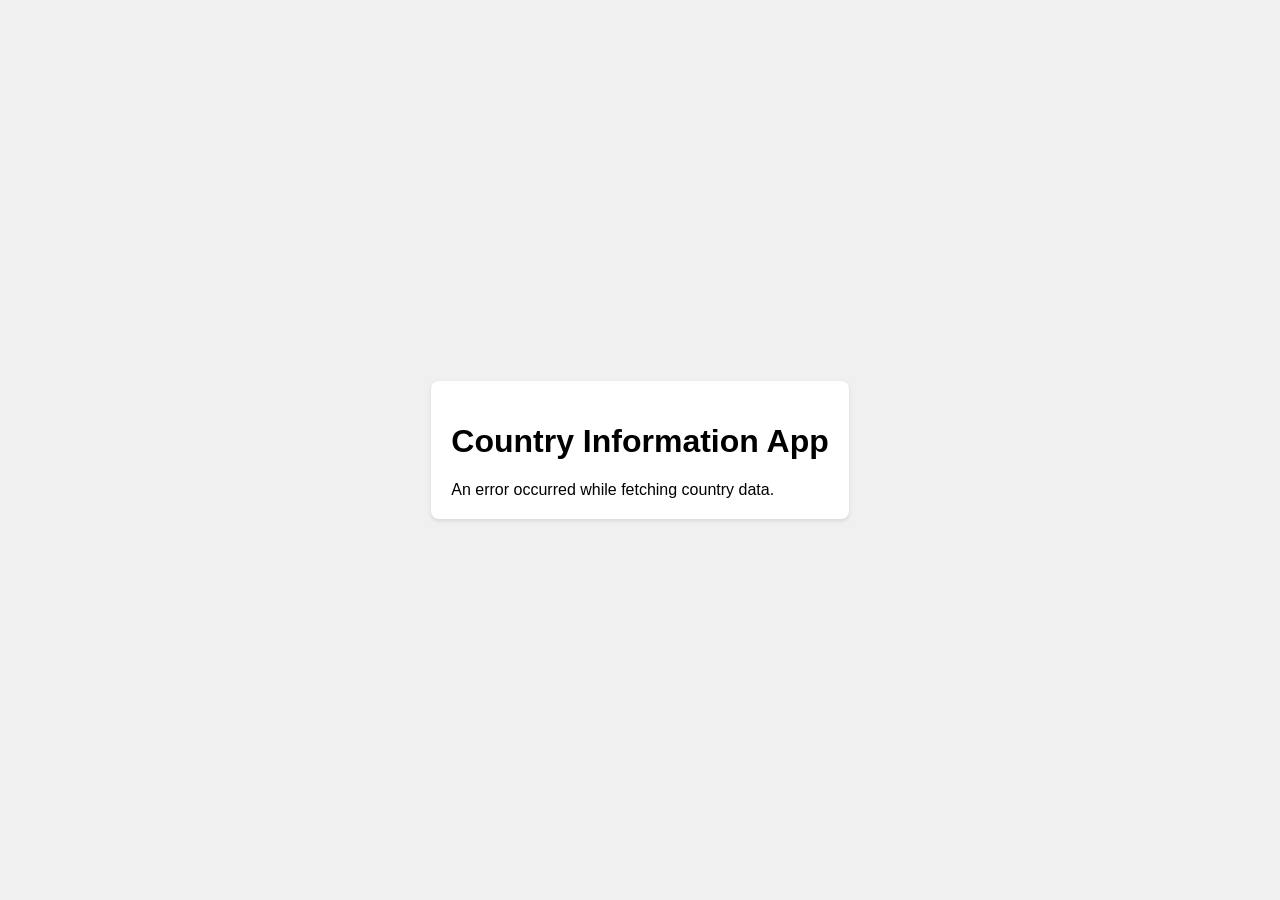
<file: countryinformation/index.html>
<!DOCTYPE html>

<html lang="en">

<head>

    <meta charset="UTF-8">

    <meta name="viewport" content="width=device-width, initial-scale=1.0">

    <link rel="stylesheet" href="styles.css">

    <title>Country Information App</title>

</head>

<body>

    <div class="country-container">

        <h1>Country Information App</h1>

        <div class="country-info">

            <p>Loading...</p>

        </div>

    </div>

    <script src="script.js"></script>

</body>

</html>
</file>
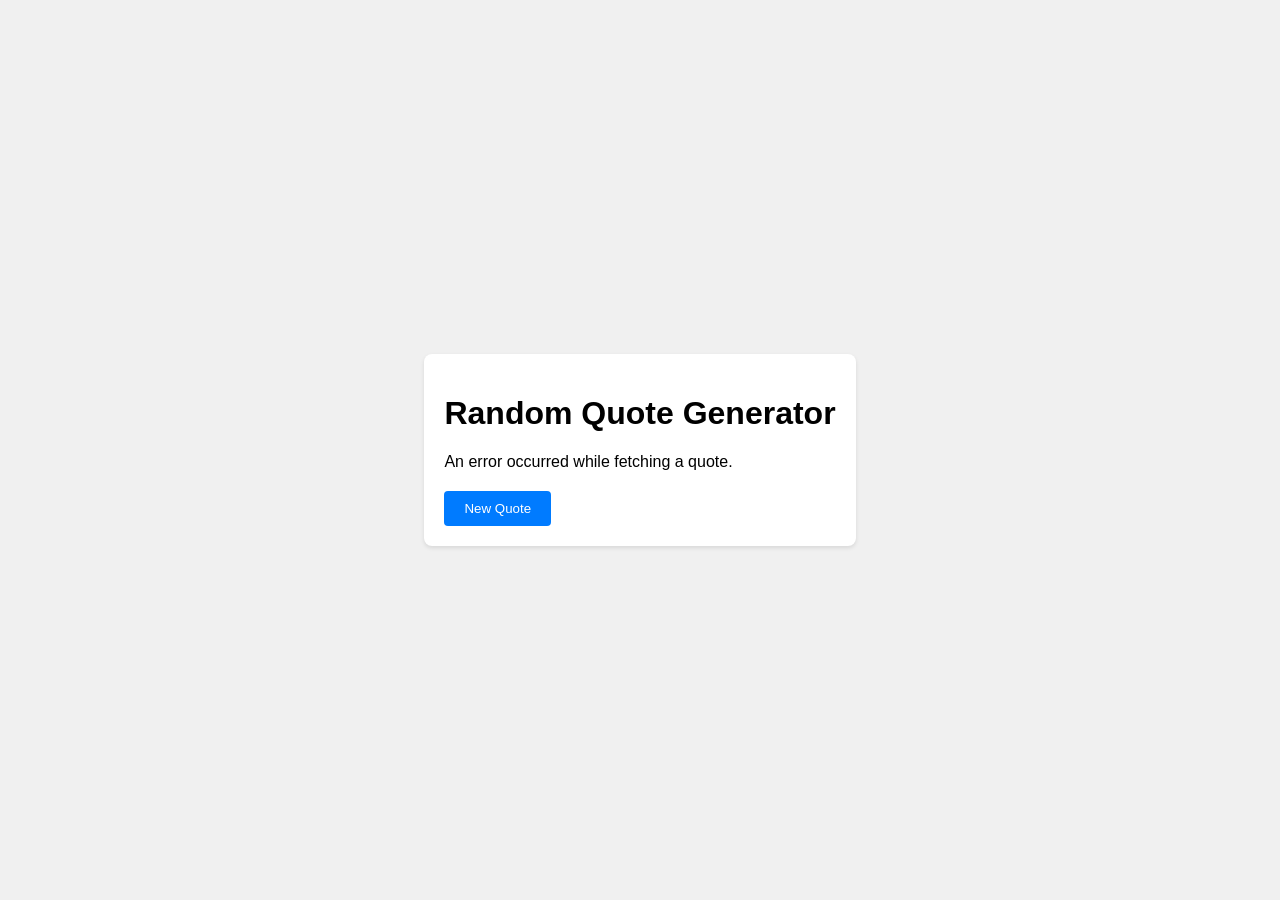
<file: Randomquote/index.html>
<!DOCTYPE html>

<html lang="en">

<head>

    <meta charset="UTF-8">

    <meta name="viewport" content="width=device-width, initial-scale=1.0">

    <link rel="stylesheet" href="styles.css">

    <title>Random Quote Generator</title>

</head>

<body>

    <div class="quote-container">

        <h1>Random Quote Generator</h1>

        <div class="quote">

            <p>Loading...</p>

        </div>

        <button class="btn" id="new-quote-btn">New Quote</button>

    </div>

    <script src="script.js"></script>

</body>

</html>
</file>
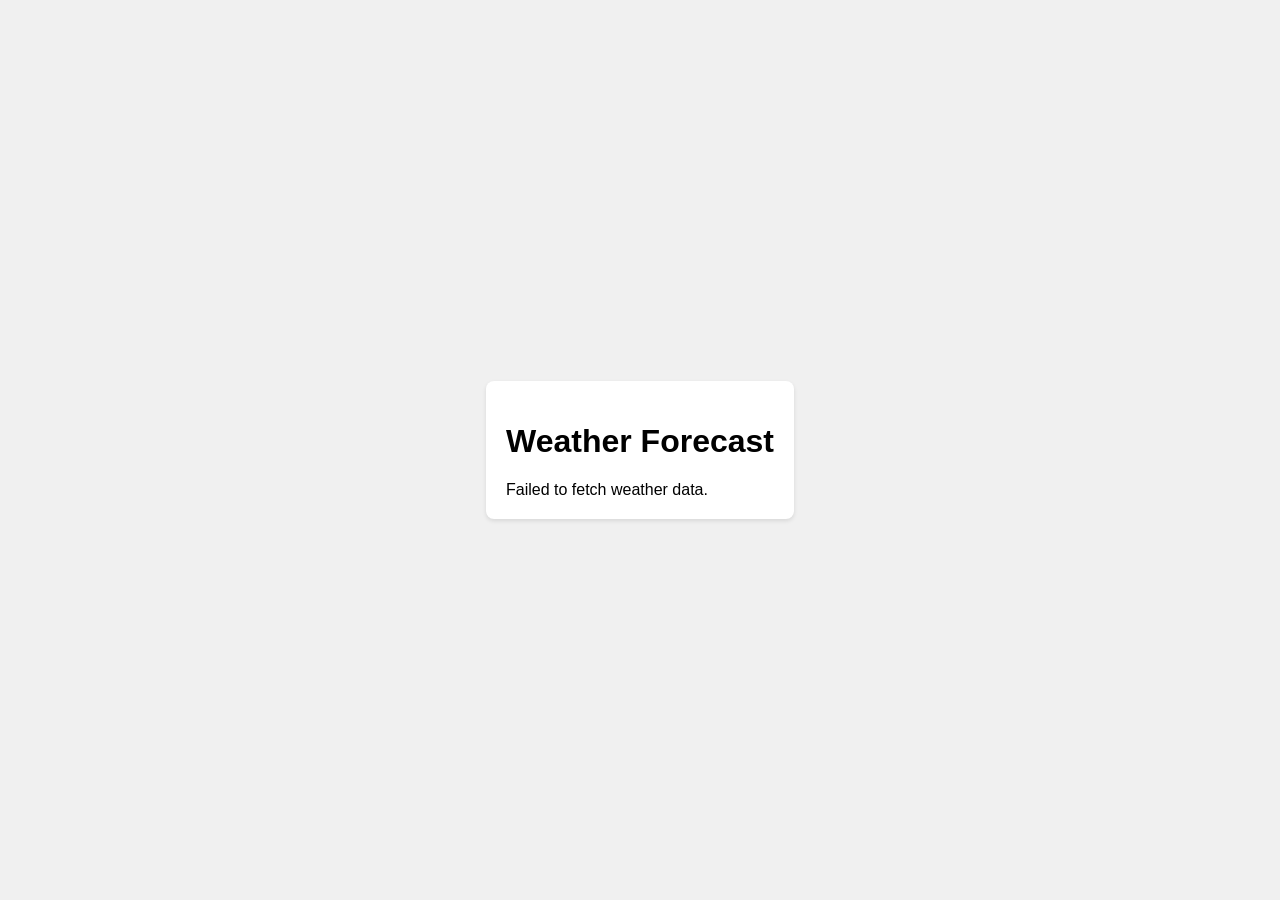
<file: WeatherforecastAPI/index.html>
<!DOCTYPE html>

<html lang="en">

<head>

    <meta charset="UTF-8">

    <meta name="viewport" content="width=device-width, initial-scale=1.0">

    <link rel="stylesheet" href="styles.css">

    <title>Weather Forecast</title>

</head>

<body>

    <div class="weather-container">

        <h1>Weather Forecast</h1>

        <div class="weather-data">

            <p id="cityname">cityname</p>
            <p id="temperature">Temperature:</p>

        </div>

    </div>

    <script src="script.js"></script>

</body>

</html>
</file>
<file: countryinformation/styles.css>
body {

    font-family: Arial, sans-serif;

    margin: 0;

    padding: 0;

    display: flex;

    justify-content: center;

    align-items: center;

    height: 100vh;

    background-color: #f0f0f0;

}

 

.country-container {

    background-color: #fff;

    padding: 20px;

    border-radius: 8px;

    box-shadow: 0 2px 4px rgba(0, 0, 0, 0.1);

}

 

.country-info {

    margin-top: 20px;

}
</file>
<file: Randomquote/styles.css>
body {

    font-family: Arial, sans-serif;

    margin: 0;

    padding: 0;

    display: flex;

    justify-content: center;

    align-items: center;

    height: 100vh;

    background-color: #f0f0f0;

}

 

.quote-container {

    background-color: #fff;

    padding: 20px;

    border-radius: 8px;

    box-shadow: 0 2px 4px rgba(0, 0, 0, 0.1);

}

 

.quote {

    margin-top: 20px;

}

 

.btn {

    margin-top: 20px;

    padding: 10px 20px;

    border: none;

    background-color: #007BFF;

    color: #fff;

    border-radius: 4px;

    cursor: pointer;
}
</file>
<file: WeatherforecastAPI/styles.css>
body {

    font-family: Arial, sans-serif;

    margin: 0;

    padding: 0;

    display: flex;

    justify-content: center;

    align-items: center;

    height: 100vh;

    background-color: #f0f0f0;

}
.weather-container {

    background-color: #fff;

    padding: 20px;

    border-radius: 8px;

    box-shadow: 0 2px 4px rgba(0, 0, 0, 0.1);

}

 

.weather-data {

    margin-top: 20px;

}
</file>
